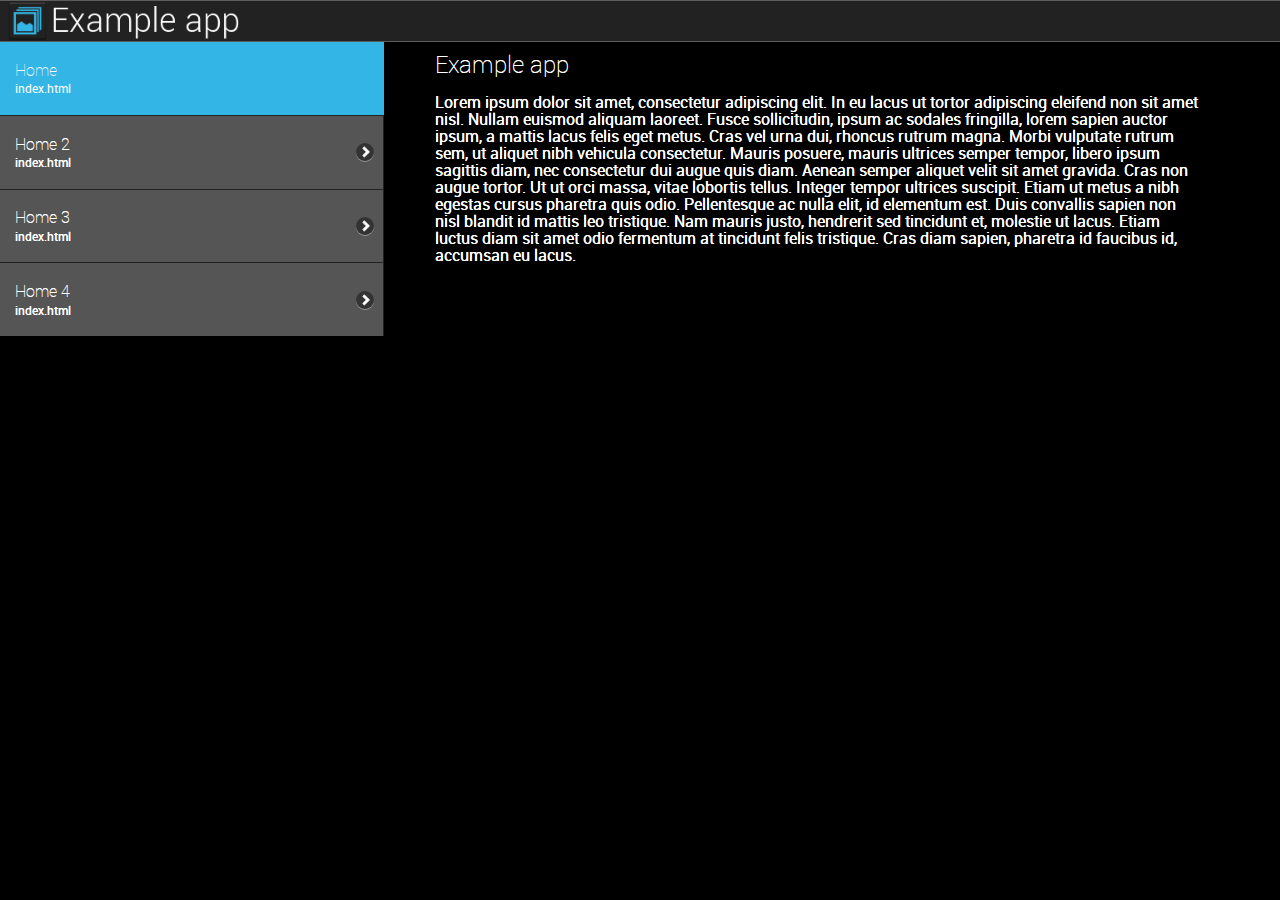
<file: example-jqm-smartphone-tablet-ui/index.html>
<!DOCTYPE html>
<html>
	<head>
		<meta charset="utf-8">
		<meta name="viewport" content="width=device-width, initial-scale=1">	
		<title>Example</title>
		<link rel="stylesheet" href="themes/AndroidHoloDarkLight.css" />
		<link rel="stylesheet" href="themes/jquery.mobile.structure-1.2.0.css" />
		<link rel="stylesheet" href="themes/jqm-docs.css" />
		<style type="text/css">
		@font-face {
			font-family: 'RobotoThin';
			src: url('fonts/Roboto-Thin-webfont.ttf') format('truetype');
			font-weight: normal;
			font-style: normal;
		}		
		@font-face {
			font-family: 'RobotoRegular';
			src: url('fonts/Roboto-Regular-webfont.ttf') format('truetype');
			font-weight: normal;
			font-style: normal;
		}
		/* Android jQM Font Style Overrides */
		body * {
			font-family: "RobotoRegular" !important;
			font-weight: normal !important;
		}		
		h1, h2, h3, h4, h5, h6 * {
			font-family: "RobotoThin" !important;
			font-weight: normal !important;
		}
		/* padding & margin & box-shadow: top right bottom left
		Android ICS colors:
			Roboto	: 177BBD / 23,123,189 (dark cyan)
			Charcoal: 222222 / 34,34,34 (dark grey)
			Honest	: 33B5E5 / 51,181,229(cyan) --> 51,182,234?
			Imdur	: 555555 / 85,85,85 (grey)
		*/
		img.title {
			border-bottom:1px solid #33B5E5;
		}
		.header {
			position:fixed;
			z-index:10;
			top:0;
			width:100%;
		}
		.content {
			padding:45px 15px;
		}
		.footer {
			position:fixed;
			z-index:10;
			bottom:0;
			width:100%;
		}		
		.subTitle {
			color: #33B4E5;
			text-align:center;
		}		
		.small {
			text-align:center;
			font-size:medium;
		}		
		.warning {
			color: red;
		}
		</style>
		<script type="text/javascript" src="cordova-2.2.0.js"></script>
		<script src="js/jquery-1.8.2.min.js"></script>
		<script type="text/javascript">
		/* Custom scripts */
		function pressBackButton() {
			if($.mobile.activePage.is('#indexPage')){
				navigator.app.exitApp();
			} else if($.mobile.activePage.is('#subPage')){
				window.history.back();
			} else {
				$.mobile.changePage( "index.html", { transition: "none" } );
			}
		}
		
		function onDeviceReady() {
			document.addEventListener("backbutton", function(e) {
				e.preventDefault();
				pressBackButton();
			}, false);
		}
		</script>
		<script src="js/jquery.mobile-1.2.0.min.js"></script>
	</head>
	<body>
		
		<div id="indexPage" data-role="page" class="type-interior" data-theme="a">
			
			<div data-role="header" data-tap-toggle="false" class="header" data-theme="a">
				<img border="0" src="images/ic_launcher.png" alt="Logo" height="40" style="float:left;display:inline;"/>
			</div><!-- /header -->
			
			<div data-role="content" data-theme="a" class="content">
			
			<div class="content-secondary">
				
				<div data-role="collapsible" data-collapsed="true" data-theme="a" data-content-theme="a">
				
					<h3>Click to see the menu.</h3>
				
					<ul data-role="listview" data-theme="a" data-dividertheme="c">
					<li><a href="./index.html" data-transition="none" class="ui-btn-active ui-state-persist">
						<h3>Home</h3>
						<p>index.html</p>
					</a></li>
					<li><a href="./index.html" data-transition="none">
						<h3>Home 2</h3>
						<p>index.html</p>
					</a></li>
					<li><a href="./index.html" data-transition="none">
						<h3>Home 3</h3>
						<p>index.html</p>
					</a></li>
					<li><a href="./index.html" data-transition="none">
						<h3>Home 4</h3>
						<p>index.html</p>
					</a></li>
					</ul>
				
				</div><!-- /menu -->

			</div><!-- /contentsecundary -->
			
			<div class="content-primary">

				<h2>Example app</h2>
				
				<p>
				Lorem ipsum dolor sit amet, consectetur adipiscing elit. In eu lacus ut tortor adipiscing eleifend non sit amet nisl. Nullam euismod aliquam laoreet. Fusce sollicitudin, ipsum ac sodales fringilla, lorem sapien auctor ipsum, a mattis lacus felis eget metus. Cras vel urna dui, rhoncus rutrum magna. Morbi vulputate rutrum sem, ut aliquet nibh vehicula consectetur. Mauris posuere, mauris ultrices semper tempor, libero ipsum sagittis diam, nec consectetur dui augue quis diam. Aenean semper aliquet velit sit amet gravida. Cras non augue tortor. Ut ut orci massa, vitae lobortis tellus. Integer tempor ultrices suscipit. Etiam ut metus a nibh egestas cursus pharetra quis odio. Pellentesque ac nulla elit, id elementum est. Duis convallis sapien non nisl blandit id mattis leo tristique. Nam mauris justo, hendrerit sed tincidunt et, molestie ut lacus. Etiam luctus diam sit amet odio fermentum at tincidunt felis tristique. Cras diam sapien, pharetra id faucibus id, accumsan eu lacus.
				</p>
				
				</div>
			
			</div><!-- /contentprimary -->
			
			</div><!-- /content -->
		
			<div data-role="footer" data-tap-toggle="false" class="footer" data-theme="a">
				
			</div><!-- /footer -->
		
		</div>
	</body>
</html>
</file>
<file: example-jqm-smartphone-tablet-ui/themes/jqm-docs.css>
/* jqm docs css

Beware: lots of last-minute CSS going on in here 
cobblers, shoes, 
*/

body { background: #f9f9f9; padding:13px; }
body.ui-mobile-viewport { padding: 0; }
body, input, textarea, select, button { font-family: Helvetica, Arial, san-serif; }
.ui-mobile .type-home .ui-content { margin: 0; background: #e5e5e5 url(../images/jqm-sitebg.png) top center repeat-x; }
.ui-mobile #jqm-homeheader { padding: 40px 10px 0; text-align: center;  margin: 0 auto; }
.ui-mobile #jqm-homeheader h1 { margin: 0 0 ; }
.ui-mobile #jqm-homeheader p { margin: .3em 0 0; line-height: 1.3; font-size: .9em; font-weight: bold; color: #666; }

.type-home .ui-content .jqm-version {
	display: block;
	position: absolute;
	width: 96px;
	border: solid #fff;
	border-width: 2px 1px;
	padding: .25em 2.25em;
	margin: 0 15px 0 0;
	right: 0;
	top: -2px;
	background: #f7cf57;
	color: #000;
	font-size: .8em;
	font-weight: bold;
	text-align: center;
	text-shadow: 0 1px 1px #fff;
	z-index: 9;
	-webkit-transform: rotate(45deg) translate(4.8em,-1em);
	-moz-transform: rotate(45deg) translate(4.8em,-1em);
	-ms-transform: rotate(45deg) translate(4.8em,-1em);
	-o-transform: rotate(45deg) translate(4.8em,-1em);
	transform: rotate(45deg);
	-webkit-box-shadow: 0 0 6px rgba(0,0,0,.40);
	-moz-box-shadow: 0 0 6px rgba(0,0,0,.40);
	-o-box-shadow: 0 0 6px rgba(0,0,0,.40);
	box-shadow: 0 0 6px rgba(0,0,0,.40);
}
.type-home .ui-content .jqm-version b {
	color: #a21412;
	font-weight: bold;
}

.footer-docs {
	padding: 5px 0;
	clear:both;
	color:#666;
}
.footer-docs p {
	font-weight: normal;
	font-size: .9em;
}
.ui-mobile-viewport .footer-docs p {
	margin: .5em 15px;	
}
.ui-mobile-viewport .footer-docs p.jqm-version {
	font-weight: bold;
}
@media all and (min-width:650px) {
	.ui-mobile-viewport .footer-docs {
		overflow: hidden;		
	}
	.ui-mobile-viewport .footer-docs p {
		margin: 1em 15px;
		float: left;		
	}
	.ui-mobile-viewport .footer-docs p.jqm-version {
		float: right;
		font-weight: normal;
	}
}

h2 { margin:1.2em 0 .4em 0; }
p code { font-size:1.2em; font-weight:bold; } 
h4 code {font-size:1.2em; font-weight:bold; }

dt { font-weight: bold; margin: 2em 0 .5em; }
dt code, dd code { font-size:1.3em; line-height:150%; }
pre { white-space: pre; white-space: pre-wrap; word-wrap: break-word; }
strong { font-weight: bold; }

#jqm-homeheader img { width: 275px; height: 78px; margin-top:-20px; }
img { max-width: 100%; }

/* fluid images moved from jquery.mobile.core.css*/
.ui-mobile img {
	max-width: 100%;
}

.ui-header .jqm-home { top: 0; }
nav { margin: 0; }

p.intro {
	font-size: .96em;
	line-height: 1.3;
	border-top: 1px solid #75ae18;
	border-bottom: 0;
	background: none;
	margin: 1.5em 0;
	padding: 1.5em 15px 0;
}
p.intro strong {
	color:  #558e08;
}

.type-interior .content-secondary {
	border-right: 0;
	border-left: 0;
	margin: 10px -15px 0;
	/*background: #fff;
	border-top: 1px solid #ccc;*/
	background: #000000; /* Teusink.org */
	border: 0px solid #33B5E5; /* Teusink.org */
}
.type-home .ui-content {
	margin-top: 5px;
	overflow: hidden;
	position: relative;
}
.type-interior .ui-content {
	padding-bottom: 0;
}
.content-secondary .ui-collapsible {
	padding: 10px 15px;
}
.content-secondary .ui-collapsible-inset {
	margin: 0;
}
.content-secondary .ui-collapsible-content {
	padding: 0;
	background: none;
}
.content-secondary .ui-listview {
	margin: 0;
}
/* new API additions */

dt {  
	margin: 35px 0 15px 0; 
	background-color:#ddd; 
	font-weight:normal;
}
dt code { 
	display:inline-block; 
	font-weight:bold;
	color:#56A00E; 
	padding:3px 7px; 
	margin-right:10px; 
	background-color:#fff; 
}
dd { 
	margin-bottom:10px; 
}
dd .default { font-weight:bold; }
dd pre { 
	margin:0 0 0 0; 
}
dd code { font-weight: normal; }
dd pre code { 
	margin:0; 
	border:none; 
	font-weight:normal; 
	font-size:100%; 
	background-color:transparent; 
}
dd h4 { margin:15px 0 0 0; }
		
.localnav {
	margin:0 0 20px 0;
}
.ui-mobile-viewport .localnav li {
	float:left;
}
.localnav .ui-btn-inner { 
	padding: .6em 10px; 
	font-size:80%;
}

/* custom dialog for the photos sharing */
.ui-dialog.dialog-actionsheet .ui-dialog-contain {
	margin-top: 0;
}

/* popup examples */
.type-interior .ui-popup-container .ui-content { padding: 15px !important; }

/* F bar theme - just for the docs overview headers */
.ui-bar-f {
	border: 1px solid #56A00E;
	background: 			#74b042;
	color: 					#fff;
	font-weight: bold;
	text-shadow: 0 1px 1px #335413;	
	background-image: -webkit-gradient(linear, left top, left bottom, from(#74b042), to(#56A00E)); /* Saf4+, Chrome */
	background-image: -webkit-linear-gradient(#74b042, #56A00E); /* Chrome 10+, Saf5.1+ */
	background-image:    -moz-linear-gradient(#74b042, #56A00E); /* FF3.6 */
	background-image:     -ms-linear-gradient(#74b042, #56A00E); /* IE10 */
	background-image:      -o-linear-gradient(#74b042, #56A00E); /* Opera 11.10+ */
	background-image:         linear-gradient(#74b042, #56A00E);		
}
.ui-bar-f, 
.ui-bar-f input, 
.ui-bar-f select, 
.ui-bar-f textarea, 
.ui-bar-f button {
	font-family: Helvetica, Arial, sans-serif /*{global-font-family}*/;
}

.ui-bar-f,
.ui-bar-f .ui-link-inherit {
	color: 					#fff;
}
.ui-bar-f .ui-link {
	color: 					#fff;
	font-weight: bold;
}
.ui-btn-up-f {
	border: 1px solid 		#3B6F07;
	background: 			#56A00E;
	font-weight: bold;
	color: 					#fff;
	text-shadow: 0 1px 1px #234403;
	background-image: -webkit-gradient(linear, left top, left bottom, from(#74b042), to(#56A00E)); /* Saf4+, Chrome */
	background-image: -webkit-linear-gradient(#74b042, #56A00E); /* Chrome 10+, Saf5.1+ */
	background-image:    -moz-linear-gradient(#74b042, #56A00E); /* FF3.6 */
	background-image:     -ms-linear-gradient(#74b042, #56A00E); /* IE10 */
	background-image:      -o-linear-gradient(#74b042, #56A00E); /* Opera 11.10+ */
	background-image:         linear-gradient(#74b042, #56A00E);
}
.ui-btn-up-f a.ui-link-inherit {
	color: 					#fff;
}
.ui-btn-hover-f {
	border: 1px solid 		#3B6F07;
	background: 			#6EBC1F;
	font-weight: bold;
	color: 					#fff;
	text-shadow: 0 1px 1px #234403;
	background-image: -webkit-gradient(linear, left top, left bottom, from(#8FC963), to(#6EBC1F)); /* Saf4+, Chrome */
	background-image: -webkit-linear-gradient(#8FC963, #6EBC1F); /* Chrome 10+, Saf5.1+ */
	background-image:    -moz-linear-gradient(#8FC963, #6EBC1F); /* FF3.6 */
	background-image:     -ms-linear-gradient(#8FC963, #6EBC1F); /* IE10 */
	background-image:      -o-linear-gradient(#8FC963, #6EBC1F); /* Opera 11.10+ */
	background-image:         linear-gradient(#8FC963, #6EBC1F);
}
.ui-btn-hover-f a.ui-link-inherit {
	color: 					#fff;
}
.ui-btn-down-f {
	border: 1px solid 		#3B6F07;
	background: 			#3d3d3d;
	font-weight: bold;
	color: 					#fff;
	text-shadow: 0 1px 1px #234403;
	background-image: -webkit-gradient(linear, left top, left bottom, from(#56A00E), to(#64A234)); /* Saf4+, Chrome */
	background-image: -webkit-linear-gradient(#56A00E, #64A234); /* Chrome 10+, Saf5.1+ */
	background-image:    -moz-linear-gradient(#56A00E, #64A234); /* FF3.6 */
	background-image:     -ms-linear-gradient(#56A00E, #64A234); /* IE10 */
	background-image:      -o-linear-gradient(#56A00E, #64A234); /* Opera 11.10+ */
	background-image:         linear-gradient(#56A00E, #64A234);
}
.ui-btn-down-f a.ui-link-inherit {
	color: 					#fff;
}
.ui-btn-up-f,
.ui-btn-hover-f,
.ui-btn-down-f {
	font-family: Helvetica, Arial, sans-serif;
	text-decoration: none;
}


/* docs site layout */

@media all and (min-width: 650px){
	
	.type-home .ui-content {
		margin-top: 5px;
	}
	.ui-mobile #jqm-homeheader {
		max-width: 340px;
	}
	p.intro {
		margin: 2em 0;
	}
	.type-home .ui-content,
	.type-interior > .ui-content {
		padding: 0;
	}
	.type-interior > .ui-content {
		overflow: hidden;
	}
	.content-secondary {
		text-align: left;
		float: left;
		width: 45%;
	}
	.content-secondary,
	.type-interior .content-secondary {
		margin: 30px 0 20px 2%;
		padding: 20px 4% 0 0;
		background: none;
		border-top: none;
		position: relative;
	}
	.type-interior .content-secondary::after {
		content: "";
		display: inline-block;
		position: absolute;
		top: 0;
		right: 0;
		height: 1px;
		width: 1px;
		margin-bottom: -9999px;
		padding-bottom: 9999px;
		/*background: #bbb;*/
		background: #222222; /* Teusink.org */
	}
	.type-index .content-secondary {
		padding: 0;
	}
	.content-secondary .ui-collapsible {
		margin: 0;
		padding: 0;
	}
	.content-secondary .ui-collapsible-content {
		border-left: none;
		border-right: none;
	}
	.type-index .content-secondary .ui-listview {
		margin: 0;
	}
	.ui-mobile #jqm-homeheader {
		padding: 0;
	}
	.content-primary {
		width: 45%;
		float: right;
		margin-top: 30px;
		margin-right: 1%;
		padding-right: 1%;
	}
	.content-primary ul:first-child {
		margin-top: 0;
	}
	/* collapsible non-inset example */
	.content-primary .ui-collapsible-content ul:first-child {
		margin-top: -10px;
	}
	.content-secondary h2 {
		position: absolute;
		left: -9999px;
	}
	.type-interior .content-primary {
		padding: 1.5em 6% 3em 0;
		margin: 0;
	}
	/* fix up the collapsibles - expanded on desktop */
	.content-secondary .ui-collapsible-inset {
		margin-bottom: -1px;
	}
	.content-secondary .ui-collapsible-heading {
		display: none;
	}
	.content-secondary .ui-collapsible-contain {
		margin:0;
	}
	.content-secondary .ui-collapsible-content {
		display: block;
		margin: 0;
		padding: 0;
	}
	.content-secondary .ui-collapsible-content,
	.content-secondary .ui-collapsible-content > .ui-listview .ui-li-last {
		border-bottom-left-radius: 0;
		border-bottom-right-radius: 0;
	}
	.type-interior  .content-secondary .ui-li-divider {
		padding-top: 1em;
		padding-bottom: 1em;
	}
	.type-interior .content-secondary {
		margin: 0;
		/*padding: 0;*/
		padding-top: 42px; /* Teusink.org */
		padding-right: 0; /* Teusink.org */
		padding-bottom: 0; /* Teusink.org */
		padding-left: 0; /* Teusink.org */
	}
	
}
@media all and (min-width: 750px){
	.type-home .ui-content {
		background-position: 39%;
	}
	.content-secondary {
		width: 34%;
	}
	.content-primary {
		width: 56%;
		padding-right: 1%;
	}
}

@media all and (min-width: 1200px){
	.type-home .ui-content{
		background-position: 38.5%;
	}
	.content-secondary {
		width: 30%;
		padding-right:6%;
		margin: 30px 0 20px 5%;
	}
	.type-interior .content-secondary {
		margin: 0;
		padding: 0;
		padding-top: 42px; /* Teusink.org */
	}
	.content-primary {
		width: 50%;
		margin-right: 5%;
		padding-right: 3%;
	}
	.type-interior .content-primary {
		width: 60%;
	}
}

/* reset for popup examples */
.type-interior .ui-popup.ui-content,
.type-interior .ui-popup .ui-content {
	background-position: 0 0;
	background-repeat: no-repeat;
	overflow: visible;
}

/* tables documenting enum-type settings */
.enum-value {
	vertical-align: top;
	white-space: nowrap;
}

/* Navbar examples */
.content-primary > .ui-header,
.content-primary > .ui-footer {
	overflow: hidden;
}

/* list styles */
ul { margin:0; padding-left:0; }
ul li { list-style:none; padding:.7em 0; margin:0; border-bottom:1px solid #e3e3e3; }
ul ul li { border: none;}

dl dd ul { padding-left: 40px; }
dl dd ul li { list-style: disc; }
dl dd ul li li { list-style: circle; }
dl dd ul li li li { list-style: square; }
dl dd ul li { border: none; }

.ui-mobile-viewport .localnav li {
	border: none;	
}
</file>
<file: example-jqm-smartphone-tablet-ui/themes/AndroidHoloDarkLight.css>
/*
* jQuery Mobile Framework Git Build: SHA1: c2d61e2e592c67519d9a9ed0ba796fa44787e136 <> Date: Tue Sep 25 10:38:12 2012 -0700
* http://jquerymobile.com
*
* Copyright 2012 jQuery Foundation and other contributors
* Released under the MIT license.
* http://jquery.org/license
*
*/


/* Swatches */

/* A
-----------------------------------------------------------------------------------------------------------*/

.ui-bar-a {
	border: 1px solid #5c5c5c /*{a-bar-border}*/;
	background: #222222 /*{a-bar-background-color}*/;
	color: #ffffff /*{a-bar-color}*/;
	font-weight: bold;
	text-shadow: 0 /*{a-bar-shadow-x}*/ 0 /*{a-bar-shadow-y}*/ 0 /*{a-bar-shadow-radius}*/ #ffffff /*{a-bar-shadow-color}*/;
	background-image: -webkit-gradient(linear, left top, left bottom, from( #222222 /*{a-bar-background-start}*/), to( #222222 /*{a-bar-background-end}*/)); /* Saf4+, Chrome */
	background-image: -webkit-linear-gradient( #222222 /*{a-bar-background-start}*/, #222222 /*{a-bar-background-end}*/); /* Chrome 10+, Saf5.1+ */
	background-image:    -moz-linear-gradient( #222222 /*{a-bar-background-start}*/, #222222 /*{a-bar-background-end}*/); /* FF3.6 */
	background-image:     -ms-linear-gradient( #222222 /*{a-bar-background-start}*/, #222222 /*{a-bar-background-end}*/); /* IE10 */
	background-image:      -o-linear-gradient( #222222 /*{a-bar-background-start}*/, #222222 /*{a-bar-background-end}*/); /* Opera 11.10+ */
	background-image:         linear-gradient( #222222 /*{a-bar-background-start}*/, #222222 /*{a-bar-background-end}*/);
}
.ui-bar-a .ui-link-inherit {
	color: #ffffff /*{a-bar-color}*/;
}

.ui-bar-a a.ui-link {
	color: #7cc4e7 /*{a-bar-link-color}*/;
	font-weight: bold;
}

.ui-bar-a a.ui-link:visited {
    color: #2489CE /*{a-bar-link-visited}*/;
}

.ui-bar-a a.ui-link:hover {
	color: #2489CE /*{a-bar-link-hover}*/;
}

.ui-bar-a a.ui-link:active {
	color: #2489CE /*{a-bar-link-active}*/;
}

.ui-bar-a,
.ui-bar-a input,
.ui-bar-a select,
.ui-bar-a textarea,
.ui-bar-a button {
	 font-family: RobotoThin, Helvetica, Arial, sans-serif /*{global-font-family}*/;
}
.ui-body-a,
.ui-overlay-a {
	border: 1px solid #555555 /*{a-body-border}*/;
	color: #ffffff /*{a-body-color}*/;
	text-shadow: 0 /*{a-body-shadow-x}*/ 0 /*{a-body-shadow-y}*/ 0 /*{a-body-shadow-radius}*/ #ffffff /*{a-body-shadow-color}*/;
	background: #000000 /*{a-body-background-color}*/;
	background-image: -webkit-gradient(linear, left top, left bottom, from( #000000 /*{a-body-background-start}*/), to( #000000 /*{a-body-background-end}*/)); /* Saf4+, Chrome */
	background-image: -webkit-linear-gradient( #000000 /*{a-body-background-start}*/, #000000 /*{a-body-background-end}*/); /* Chrome 10+, Saf5.1+ */
	background-image:    -moz-linear-gradient( #000000 /*{a-body-background-start}*/, #000000 /*{a-body-background-end}*/); /* FF3.6 */
	background-image:     -ms-linear-gradient( #000000 /*{a-body-background-start}*/, #000000 /*{a-body-background-end}*/); /* IE10 */
	background-image:      -o-linear-gradient( #000000 /*{a-body-background-start}*/, #000000 /*{a-body-background-end}*/); /* Opera 11.10+ */
	background-image:         linear-gradient( #000000 /*{a-body-background-start}*/, #000000 /*{a-body-background-end}*/);
}
.ui-overlay-a {
	background-image: none;
	border-width: 0;
}
.ui-body-a,
.ui-body-a input,
.ui-body-a select,
.ui-body-a textarea,
.ui-body-a button {
	 font-family: RobotoThin, Helvetica, Arial, sans-serif /*{global-font-family}*/;
}
.ui-body-a .ui-link-inherit {
	color: #ffffff /*{a-body-color}*/;
}

.ui-body-a .ui-link {
	color: #33B5E5 /*{a-body-link-color}*/;
	font-weight: bold;
}

.ui-body-a .ui-link:visited {
    color: #2489CE /*{a-body-link-visited}*/;
}

.ui-body-a .ui-link:hover {
	color: #2489CE /*{a-body-link-hover}*/;
}

.ui-body-a .ui-link:active {
	color: #2489CE /*{a-body-link-active}*/;
}

.ui-btn-up-a {
	border: 1px solid #222222 /*{a-bup-border}*/;
	background: #555555 /*{a-bup-background-color}*/;
	font-weight: bold;
	color: #ffffff /*{a-bup-color}*/;
	text-shadow: 0 /*{a-bup-shadow-x}*/ 0 /*{a-bup-shadow-y}*/ 0 /*{a-bup-shadow-radius}*/ #ffffff /*{a-bup-shadow-color}*/;
	background-image: -webkit-gradient(linear, left top, left bottom, from( #555555 /*{a-bup-background-start}*/), to( #555555 /*{a-bup-background-end}*/)); /* Saf4+, Chrome */
	background-image: -webkit-linear-gradient( #555555 /*{a-bup-background-start}*/, #555555 /*{a-bup-background-end}*/); /* Chrome 10+, Saf5.1+ */
	background-image:    -moz-linear-gradient( #555555 /*{a-bup-background-start}*/, #555555 /*{a-bup-background-end}*/); /* FF3.6 */
	background-image:     -ms-linear-gradient( #555555 /*{a-bup-background-start}*/, #555555 /*{a-bup-background-end}*/); /* IE10 */
	background-image:      -o-linear-gradient( #555555 /*{a-bup-background-start}*/, #555555 /*{a-bup-background-end}*/); /* Opera 11.10+ */
	background-image:         linear-gradient( #555555 /*{a-bup-background-start}*/, #555555 /*{a-bup-background-end}*/);
}
.ui-btn-up-a:visited,
.ui-btn-up-a a.ui-link-inherit {
	color: #ffffff /*{a-bup-color}*/;
}
.ui-btn-hover-a {
	border: 1px solid #222222 /*{a-bhover-border}*/;
	background: #555555 /*{a-bhover-background-color}*/;
	font-weight: bold;
	color: #ffffff /*{a-bhover-color}*/;
	text-shadow: 0 /*{a-bhover-shadow-x}*/ 0 /*{a-bhover-shadow-y}*/ 0 /*{a-bhover-shadow-radius}*/ #ffffff /*{a-bhover-shadow-color}*/;
	background-image: -webkit-gradient(linear, left top, left bottom, from( #555555 /*{a-bhover-background-start}*/), to( #555555 /*{a-bhover-background-end}*/)); /* Saf4+, Chrome */
	background-image: -webkit-linear-gradient( #555555 /*{a-bhover-background-start}*/, #555555 /*{a-bhover-background-end}*/); /* Chrome 10+, Saf5.1+ */
	background-image:    -moz-linear-gradient( #555555 /*{a-bhover-background-start}*/, #555555 /*{a-bhover-background-end}*/); /* FF3.6 */
	background-image:     -ms-linear-gradient( #555555 /*{a-bhover-background-start}*/, #555555 /*{a-bhover-background-end}*/); /* IE10 */
	background-image:      -o-linear-gradient( #555555 /*{a-bhover-background-start}*/, #555555 /*{a-bhover-background-end}*/); /* Opera 11.10+ */
	background-image:         linear-gradient( #555555 /*{a-bhover-background-start}*/, #555555 /*{a-bhover-background-end}*/);
}
.ui-btn-hover-a:visited,
.ui-btn-hover-a:hover,
.ui-btn-hover-a a.ui-link-inherit {
	color: #ffffff /*{a-bhover-color}*/;
}
.ui-btn-down-a {
	border: 1px solid #222222 /*{a-bdown-border}*/;
	background: #33B5E5 /*{a-bdown-background-color}*/;
	font-weight: bold;
	color: #ffffff /*{a-bdown-color}*/;
	text-shadow: 0 /*{a-bdown-shadow-x}*/ 0 /*{a-bdown-shadow-y}*/ 0 /*{a-bdown-shadow-radius}*/ #ffffff /*{a-bdown-shadow-color}*/;
	background-image: -webkit-gradient(linear, left top, left bottom, from( #33b5e5 /*{a-bdown-background-start}*/), to( #33b5e5 /*{a-bdown-background-end}*/)); /* Saf4+, Chrome */
	background-image: -webkit-linear-gradient( #33b5e5 /*{a-bdown-background-start}*/, #33b5e5 /*{a-bdown-background-end}*/); /* Chrome 10+, Saf5.1+ */
	background-image:    -moz-linear-gradient( #33b5e5 /*{a-bdown-background-start}*/, #33b5e5 /*{a-bdown-background-end}*/); /* FF3.6 */
	background-image:     -ms-linear-gradient( #33b5e5 /*{a-bdown-background-start}*/, #33b5e5 /*{a-bdown-background-end}*/); /* IE10 */
	background-image:      -o-linear-gradient( #33b5e5 /*{a-bdown-background-start}*/, #33b5e5 /*{a-bdown-background-end}*/); /* Opera 11.10+ */
	background-image:         linear-gradient( #33b5e5 /*{a-bdown-background-start}*/, #33b5e5 /*{a-bdown-background-end}*/);
}
.ui-btn-down-a:visited,
.ui-btn-down-a:hover,
.ui-btn-down-a a.ui-link-inherit {
	color: #ffffff /*{a-bdown-color}*/;
}
.ui-btn-up-a,
.ui-btn-hover-a,
.ui-btn-down-a {
	 font-family: RobotoThin, Helvetica, Arial, sans-serif /*{global-font-family}*/;
	text-decoration: none;
}


/* B
-----------------------------------------------------------------------------------------------------------*/

.ui-bar-b {
	border: 1px solid #cfcfcf /*{b-bar-border}*/;
	background: #dddddd /*{b-bar-background-color}*/;
	color: #3E3E3E /*{b-bar-color}*/;
	font-weight: bold;
	text-shadow: 0 /*{b-bar-shadow-x}*/ 0 /*{b-bar-shadow-y}*/ 0 /*{b-bar-shadow-radius}*/ #ffffff /*{b-bar-shadow-color}*/;
	background-image: -webkit-gradient(linear, left top, left bottom, from( #dddddd /*{b-bar-background-start}*/), to( #dddddd /*{b-bar-background-end}*/)); /* Saf4+, Chrome */
	background-image: -webkit-linear-gradient( #dddddd /*{b-bar-background-start}*/, #dddddd /*{b-bar-background-end}*/); /* Chrome 10+, Saf5.1+ */
	background-image:    -moz-linear-gradient( #dddddd /*{b-bar-background-start}*/, #dddddd /*{b-bar-background-end}*/); /* FF3.6 */
	background-image:     -ms-linear-gradient( #dddddd /*{b-bar-background-start}*/, #dddddd /*{b-bar-background-end}*/); /* IE10 */
	background-image:      -o-linear-gradient( #dddddd /*{b-bar-background-start}*/, #dddddd /*{b-bar-background-end}*/); /* Opera 11.10+ */
	background-image:         linear-gradient( #dddddd /*{b-bar-background-start}*/, #dddddd /*{b-bar-background-end}*/);
}
.ui-bar-b .ui-link-inherit {
	color: #3E3E3E /*{b-bar-color}*/;
}

.ui-bar-b a.ui-link {
	color: #7cc4e7 /*{b-bar-link-color}*/;
	font-weight: bold;
}

.ui-bar-b a.ui-link:visited {
    color: #2489CE /*{b-bar-link-visited}*/;
}

.ui-bar-b a.ui-link:hover {
	color: #2489CE /*{b-bar-link-hover}*/;
}

.ui-bar-b a.ui-link:active {
	color: #2489CE /*{b-bar-link-active}*/;
}

.ui-bar-b,
.ui-bar-b input,
.ui-bar-b select,
.ui-bar-b textarea,
.ui-bar-b button {
	 font-family: RobotoThin, Helvetica, Arial, sans-serif /*{global-font-family}*/;
}
.ui-body-b,
.ui-overlay-b {
	border: 1px solid #555555 /*{b-body-border}*/;
	color: #3E3E3E /*{b-body-color}*/;
	text-shadow: 0 /*{b-body-shadow-x}*/ 0 /*{b-body-shadow-y}*/ 0 /*{b-body-shadow-radius}*/ #ffffff /*{b-body-shadow-color}*/;
	background: #f3f3f3 /*{b-body-background-color}*/;
	background-image: -webkit-gradient(linear, left top, left bottom, from( #f3f3f3 /*{b-body-background-start}*/), to( #f3f3f3 /*{b-body-background-end}*/)); /* Saf4+, Chrome */
	background-image: -webkit-linear-gradient( #f3f3f3 /*{b-body-background-start}*/, #f3f3f3 /*{b-body-background-end}*/); /* Chrome 10+, Saf5.1+ */
	background-image:    -moz-linear-gradient( #f3f3f3 /*{b-body-background-start}*/, #f3f3f3 /*{b-body-background-end}*/); /* FF3.6 */
	background-image:     -ms-linear-gradient( #f3f3f3 /*{b-body-background-start}*/, #f3f3f3 /*{b-body-background-end}*/); /* IE10 */
	background-image:      -o-linear-gradient( #f3f3f3 /*{b-body-background-start}*/, #f3f3f3 /*{b-body-background-end}*/); /* Opera 11.10+ */
	background-image:         linear-gradient( #f3f3f3 /*{b-body-background-start}*/, #f3f3f3 /*{b-body-background-end}*/);
}
.ui-overlay-b {
	background-image: none;
	border-width: 0;
}
.ui-body-b,
.ui-body-b input,
.ui-body-b select,
.ui-body-b textarea,
.ui-body-b button {
	 font-family: RobotoThin, Helvetica, Arial, sans-serif /*{global-font-family}*/;
}
.ui-body-b .ui-link-inherit {
	color: #3E3E3E /*{b-body-color}*/;
}

.ui-body-b .ui-link {
	color: #33B5E5 /*{b-body-link-color}*/;
	font-weight: bold;
}

.ui-body-b .ui-link:visited {
    color: #2489CE /*{b-body-link-visited}*/;
}

.ui-body-b .ui-link:hover {
	color: #2489CE /*{b-body-link-hover}*/;
}

.ui-body-b .ui-link:active {
	color: #2489CE /*{b-body-link-active}*/;
}

.ui-btn-up-b {
	border: 1px solid #cfcfcf /*{b-bup-border}*/;
	background: #dddddd /*{b-bup-background-color}*/;
	font-weight: bold;
	color: #3E3E3E /*{b-bup-color}*/;
	text-shadow: 0 /*{b-bup-shadow-x}*/ 0 /*{b-bup-shadow-y}*/ 0 /*{b-bup-shadow-radius}*/ #ffffff /*{b-bup-shadow-color}*/;
	background-image: -webkit-gradient(linear, left top, left bottom, from( #dddddd /*{b-bup-background-start}*/), to( #dddddd /*{b-bup-background-end}*/)); /* Saf4+, Chrome */
	background-image: -webkit-linear-gradient( #dddddd /*{b-bup-background-start}*/, #dddddd /*{b-bup-background-end}*/); /* Chrome 10+, Saf5.1+ */
	background-image:    -moz-linear-gradient( #dddddd /*{b-bup-background-start}*/, #dddddd /*{b-bup-background-end}*/); /* FF3.6 */
	background-image:     -ms-linear-gradient( #dddddd /*{b-bup-background-start}*/, #dddddd /*{b-bup-background-end}*/); /* IE10 */
	background-image:      -o-linear-gradient( #dddddd /*{b-bup-background-start}*/, #dddddd /*{b-bup-background-end}*/); /* Opera 11.10+ */
	background-image:         linear-gradient( #dddddd /*{b-bup-background-start}*/, #dddddd /*{b-bup-background-end}*/);
}
.ui-btn-up-b:visited,
.ui-btn-up-b a.ui-link-inherit {
	color: #3E3E3E /*{b-bup-color}*/;
}
.ui-btn-hover-b {
	border: 1px solid #cfcfcf /*{b-bhover-border}*/;
	background: #dddddd /*{b-bhover-background-color}*/;
	font-weight: bold;
	color: #3E3E3E /*{b-bhover-color}*/;
	text-shadow: 0 /*{b-bhover-shadow-x}*/ 0 /*{b-bhover-shadow-y}*/ 0 /*{b-bhover-shadow-radius}*/ #ffffff /*{b-bhover-shadow-color}*/;
	background-image: -webkit-gradient(linear, left top, left bottom, from( #dddddd /*{b-bhover-background-start}*/), to( #dddddd /*{b-bhover-background-end}*/)); /* Saf4+, Chrome */
	background-image: -webkit-linear-gradient( #dddddd /*{b-bhover-background-start}*/, #dddddd /*{b-bhover-background-end}*/); /* Chrome 10+, Saf5.1+ */
	background-image:    -moz-linear-gradient( #dddddd /*{b-bhover-background-start}*/, #dddddd /*{b-bhover-background-end}*/); /* FF3.6 */
	background-image:     -ms-linear-gradient( #dddddd /*{b-bhover-background-start}*/, #dddddd /*{b-bhover-background-end}*/); /* IE10 */
	background-image:      -o-linear-gradient( #dddddd /*{b-bhover-background-start}*/, #dddddd /*{b-bhover-background-end}*/); /* Opera 11.10+ */
	background-image:         linear-gradient( #dddddd /*{b-bhover-background-start}*/, #dddddd /*{b-bhover-background-end}*/);
}
.ui-btn-hover-b:visited,
.ui-btn-hover-b:hover,
.ui-btn-hover-b a.ui-link-inherit {
	color: #3E3E3E /*{b-bhover-color}*/;
}
.ui-btn-down-b {
	border: 1px solid #cfcfcf /*{b-bdown-border}*/;
	background: #33B5E5 /*{b-bdown-background-color}*/;
	font-weight: bold;
	color: #3E3E3E /*{b-bdown-color}*/;
	text-shadow: 0 /*{b-bdown-shadow-x}*/ 0 /*{b-bdown-shadow-y}*/ 0 /*{b-bdown-shadow-radius}*/ #ffffff /*{b-bdown-shadow-color}*/;
	background-image: -webkit-gradient(linear, left top, left bottom, from( #33b5e5 /*{b-bdown-background-start}*/), to( #33b5e5 /*{b-bdown-background-end}*/)); /* Saf4+, Chrome */
	background-image: -webkit-linear-gradient( #33b5e5 /*{b-bdown-background-start}*/, #33b5e5 /*{b-bdown-background-end}*/); /* Chrome 10+, Saf5.1+ */
	background-image:    -moz-linear-gradient( #33b5e5 /*{b-bdown-background-start}*/, #33b5e5 /*{b-bdown-background-end}*/); /* FF3.6 */
	background-image:     -ms-linear-gradient( #33b5e5 /*{b-bdown-background-start}*/, #33b5e5 /*{b-bdown-background-end}*/); /* IE10 */
	background-image:      -o-linear-gradient( #33b5e5 /*{b-bdown-background-start}*/, #33b5e5 /*{b-bdown-background-end}*/); /* Opera 11.10+ */
	background-image:         linear-gradient( #33b5e5 /*{b-bdown-background-start}*/, #33b5e5 /*{b-bdown-background-end}*/);
}
.ui-btn-down-b:visited,
.ui-btn-down-b:hover,
.ui-btn-down-b a.ui-link-inherit {
	color: #3E3E3E /*{b-bdown-color}*/;
}
.ui-btn-up-b,
.ui-btn-hover-b,
.ui-btn-down-b {
	 font-family: RobotoThin, Helvetica, Arial, sans-serif /*{global-font-family}*/;
	text-decoration: none;
}




/* C
-----------------------------------------------------------------------------------------------------------*/

.ui-bar-c {
	border: 1px solid #222222 /*{c-bar-border}*/;
	background: #222222 /*{c-bar-background-color}*/;
	color: #ffffff /*{c-bar-color}*/;
	font-weight: bold;
	text-shadow: 0 /*{c-bar-shadow-x}*/ 0 /*{c-bar-shadow-y}*/ 0 /*{c-bar-shadow-radius}*/ #ffffff /*{c-bar-shadow-color}*/;
	background-image: -webkit-gradient(linear, left top, left bottom, from( #222222 /*{c-bar-background-start}*/), to( #222222 /*{c-bar-background-end}*/)); /* Saf4+, Chrome */
	background-image: -webkit-linear-gradient( #222222 /*{c-bar-background-start}*/, #222222 /*{c-bar-background-end}*/); /* Chrome 10+, Saf5.1+ */
	background-image:    -moz-linear-gradient( #222222 /*{c-bar-background-start}*/, #222222 /*{c-bar-background-end}*/); /* FF3.6 */
	background-image:     -ms-linear-gradient( #222222 /*{c-bar-background-start}*/, #222222 /*{c-bar-background-end}*/); /* IE10 */
	background-image:      -o-linear-gradient( #222222 /*{c-bar-background-start}*/, #222222 /*{c-bar-background-end}*/); /* Opera 11.10+ */
	background-image:         linear-gradient( #222222 /*{c-bar-background-start}*/, #222222 /*{c-bar-background-end}*/);
}
.ui-bar-c .ui-link-inherit {
	color: #ffffff /*{c-bar-color}*/;
}

.ui-bar-c a.ui-link {
	color: #7cc4e7 /*{c-bar-link-color}*/;
	font-weight: bold;
}

.ui-bar-c a.ui-link:visited {
    color: #2489CE /*{c-bar-link-visited}*/;
}

.ui-bar-c a.ui-link:hover {
	color: #2489CE /*{c-bar-link-hover}*/;
}

.ui-bar-c a.ui-link:active {
	color: #2489CE /*{c-bar-link-active}*/;
}

.ui-bar-c,
.ui-bar-c input,
.ui-bar-c select,
.ui-bar-c textarea,
.ui-bar-c button {
	 font-family: RobotoThin, Helvetica, Arial, sans-serif /*{global-font-family}*/;
}
.ui-body-c,
.ui-overlay-c {
	border: 1px solid #555555 /*{c-body-border}*/;
	color: #3E3E3E /*{c-body-color}*/;
	text-shadow: 0 /*{c-body-shadow-x}*/ 0 /*{c-body-shadow-y}*/ 0 /*{c-body-shadow-radius}*/ #ffffff /*{c-body-shadow-color}*/;
	background: #f3f3f3 /*{c-body-background-color}*/;
	background-image: -webkit-gradient(linear, left top, left bottom, from( #f3f3f3 /*{c-body-background-start}*/), to( #f3f3f3 /*{c-body-background-end}*/)); /* Saf4+, Chrome */
	background-image: -webkit-linear-gradient( #f3f3f3 /*{c-body-background-start}*/, #f3f3f3 /*{c-body-background-end}*/); /* Chrome 10+, Saf5.1+ */
	background-image:    -moz-linear-gradient( #f3f3f3 /*{c-body-background-start}*/, #f3f3f3 /*{c-body-background-end}*/); /* FF3.6 */
	background-image:     -ms-linear-gradient( #f3f3f3 /*{c-body-background-start}*/, #f3f3f3 /*{c-body-background-end}*/); /* IE10 */
	background-image:      -o-linear-gradient( #f3f3f3 /*{c-body-background-start}*/, #f3f3f3 /*{c-body-background-end}*/); /* Opera 11.10+ */
	background-image:         linear-gradient( #f3f3f3 /*{c-body-background-start}*/, #f3f3f3 /*{c-body-background-end}*/);
}
.ui-overlay-c {
	background-image: none;
	border-width: 0;
}
.ui-body-c,
.ui-body-c input,
.ui-body-c select,
.ui-body-c textarea,
.ui-body-c button {
	 font-family: RobotoThin, Helvetica, Arial, sans-serif /*{global-font-family}*/;
}
.ui-body-c .ui-link-inherit {
	color: #3E3E3E /*{c-body-color}*/;
}

.ui-body-c .ui-link {
	color: #33B5E5 /*{c-body-link-color}*/;
	font-weight: bold;
}

.ui-body-c .ui-link:visited {
    color: #2489CE /*{c-body-link-visited}*/;
}

.ui-body-c .ui-link:hover {
	color: #2489CE /*{c-body-link-hover}*/;
}

.ui-body-c .ui-link:active {
	color: #2489CE /*{c-body-link-active}*/;
}

.ui-btn-up-c {
	border: 1px solid #cfcfcf /*{c-bup-border}*/;
	background: #dddddd /*{c-bup-background-color}*/;
	font-weight: bold;
	color: #3E3E3E /*{c-bup-color}*/;
	text-shadow: 0 /*{c-bup-shadow-x}*/ 0 /*{c-bup-shadow-y}*/ 0 /*{c-bup-shadow-radius}*/ #ffffff /*{c-bup-shadow-color}*/;
	background-image: -webkit-gradient(linear, left top, left bottom, from( #dddddd /*{c-bup-background-start}*/), to( #dddddd /*{c-bup-background-end}*/)); /* Saf4+, Chrome */
	background-image: -webkit-linear-gradient( #dddddd /*{c-bup-background-start}*/, #dddddd /*{c-bup-background-end}*/); /* Chrome 10+, Saf5.1+ */
	background-image:    -moz-linear-gradient( #dddddd /*{c-bup-background-start}*/, #dddddd /*{c-bup-background-end}*/); /* FF3.6 */
	background-image:     -ms-linear-gradient( #dddddd /*{c-bup-background-start}*/, #dddddd /*{c-bup-background-end}*/); /* IE10 */
	background-image:      -o-linear-gradient( #dddddd /*{c-bup-background-start}*/, #dddddd /*{c-bup-background-end}*/); /* Opera 11.10+ */
	background-image:         linear-gradient( #dddddd /*{c-bup-background-start}*/, #dddddd /*{c-bup-background-end}*/);
}
.ui-btn-up-c:visited,
.ui-btn-up-c a.ui-link-inherit {
	color: #3E3E3E /*{c-bup-color}*/;
}
.ui-btn-hover-c {
	border: 1px solid #cfcfcf /*{c-bhover-border}*/;
	background: #dddddd /*{c-bhover-background-color}*/;
	font-weight: bold;
	color: #3E3E3E /*{c-bhover-color}*/;
	text-shadow: 0 /*{c-bhover-shadow-x}*/ 0 /*{c-bhover-shadow-y}*/ 0 /*{c-bhover-shadow-radius}*/ #ffffff /*{c-bhover-shadow-color}*/;
	background-image: -webkit-gradient(linear, left top, left bottom, from( #dddddd /*{c-bhover-background-start}*/), to( #dddddd /*{c-bhover-background-end}*/)); /* Saf4+, Chrome */
	background-image: -webkit-linear-gradient( #dddddd /*{c-bhover-background-start}*/, #dddddd /*{c-bhover-background-end}*/); /* Chrome 10+, Saf5.1+ */
	background-image:    -moz-linear-gradient( #dddddd /*{c-bhover-background-start}*/, #dddddd /*{c-bhover-background-end}*/); /* FF3.6 */
	background-image:     -ms-linear-gradient( #dddddd /*{c-bhover-background-start}*/, #dddddd /*{c-bhover-background-end}*/); /* IE10 */
	background-image:      -o-linear-gradient( #dddddd /*{c-bhover-background-start}*/, #dddddd /*{c-bhover-background-end}*/); /* Opera 11.10+ */
	background-image:         linear-gradient( #dddddd /*{c-bhover-background-start}*/, #dddddd /*{c-bhover-background-end}*/);
}
.ui-btn-hover-c:visited,
.ui-btn-hover-c:hover,
.ui-btn-hover-c a.ui-link-inherit {
	color: #3E3E3E /*{c-bhover-color}*/;
}
.ui-btn-down-c {
	/* border: 1px solid #cfcfcf /*{c-bdown-border}*/
	border: 0px solid #cfcfcf; /*{c-bdown-border}*/; /* Teusink.org */
	background: #33B5E5 /*{c-bdown-background-color}*/;
	font-weight: bold;
	color: #3E3E3E /*{c-bdown-color}*/;
	text-shadow: 0 /*{c-bdown-shadow-x}*/ 0 /*{c-bdown-shadow-y}*/ 0 /*{c-bdown-shadow-radius}*/ #ffffff /*{c-bdown-shadow-color}*/;
	background-image: -webkit-gradient(linear, left top, left bottom, from( #33b5e5 /*{c-bdown-background-start}*/), to( #33b5e5 /*{c-bdown-background-end}*/)); /* Saf4+, Chrome */
	background-image: -webkit-linear-gradient( #33b5e5 /*{c-bdown-background-start}*/, #33b5e5 /*{c-bdown-background-end}*/); /* Chrome 10+, Saf5.1+ */
	background-image:    -moz-linear-gradient( #33b5e5 /*{c-bdown-background-start}*/, #33b5e5 /*{c-bdown-background-end}*/); /* FF3.6 */
	background-image:     -ms-linear-gradient( #33b5e5 /*{c-bdown-background-start}*/, #33b5e5 /*{c-bdown-background-end}*/); /* IE10 */
	background-image:      -o-linear-gradient( #33b5e5 /*{c-bdown-background-start}*/, #33b5e5 /*{c-bdown-background-end}*/); /* Opera 11.10+ */
	background-image:         linear-gradient( #33b5e5 /*{c-bdown-background-start}*/, #33b5e5 /*{c-bdown-background-end}*/);
}
.ui-btn-down-c:visited,
.ui-btn-down-c:hover,
.ui-btn-down-c a.ui-link-inherit {
	color: #3E3E3E /*{c-bdown-color}*/;
}
.ui-btn-up-c,
.ui-btn-hover-c,
.ui-btn-down-c {
	 font-family: RobotoThin, Helvetica, Arial, sans-serif /*{global-font-family}*/;
	text-decoration: none;
}




/* Structure */

/* links within "buttons" 
-----------------------------------------------------------------------------------------------------------*/

a.ui-link-inherit {
	text-decoration: none !important;
}


/* Active class used as the "on" state across all themes
-----------------------------------------------------------------------------------------------------------*/
.ui-btn-active {
	/*border: 1px solid #33B5E5; /*{global-active-border}*/
	border: 0px solid #33B5E5; /*{global-active-border}*/; /* Teusink.org */
	background: #33B5E5 /*{global-active-background-color}*/;
	font-weight: bold;
	color: #3E3E3E /*{global-active-color}*/;
	cursor: pointer;
	text-shadow: 0 /*{global-active-shadow-x}*/ 0 /*{global-active-shadow-y}*/ 0 /*{global-active-shadow-radius}*/ #33B5E5 /*{global-active-shadow-color}*/;
	text-decoration: none;
	background-image: -webkit-gradient(linear, left top, left bottom, from( #33b5e5 /*{global-active-background-start}*/), to( #33b5e5 /*{global-active-background-end}*/)); /* Saf4+, Chrome */
	background-image: -webkit-linear-gradient( #33b5e5 /*{global-active-background-start}*/, #33b5e5 /*{global-active-background-end}*/); /* Chrome 10+, Saf5.1+ */
	background-image:    -moz-linear-gradient( #33b5e5 /*{global-active-background-start}*/, #33b5e5 /*{global-active-background-end}*/); /* FF3.6 */
	background-image:     -ms-linear-gradient( #33b5e5 /*{global-active-background-start}*/, #33b5e5 /*{global-active-background-end}*/); /* IE10 */
	background-image:      -o-linear-gradient( #33b5e5 /*{global-active-background-start}*/, #33b5e5 /*{global-active-background-end}*/); /* Opera 11.10+ */
	background-image:         linear-gradient( #33b5e5 /*{global-active-background-start}*/, #33b5e5 /*{global-active-background-end}*/);
	 font-family: RobotoThin, Helvetica, Arial, sans-serif /*{global-font-family}*/;
}
.ui-btn-active:visited,
.ui-btn-active:hover,
.ui-btn-active a.ui-link-inherit {
	color: #3E3E3E /*{global-active-color}*/;
}


/* button inner top highlight
-----------------------------------------------------------------------------------------------------------*/

.ui-btn-inner {
	border-top: 1px solid 	#fff;
	border-color: 			rgba(255,255,255,.3);
}


/* corner rounding classes
-----------------------------------------------------------------------------------------------------------*/

.ui-corner-tl {
	-moz-border-radius-topleft: 0 /*{global-radii-blocks}*/;
	-webkit-border-top-left-radius: 0 /*{global-radii-blocks}*/;
	border-top-left-radius: 0 /*{global-radii-blocks}*/;
}
.ui-corner-tr {
	-moz-border-radius-topright: 0 /*{global-radii-blocks}*/;
	-webkit-border-top-right-radius: 0 /*{global-radii-blocks}*/;
	border-top-right-radius: 0 /*{global-radii-blocks}*/;
}
.ui-corner-bl {
	-moz-border-radius-bottomleft: 0 /*{global-radii-blocks}*/;
	-webkit-border-bottom-left-radius: 0 /*{global-radii-blocks}*/;
	border-bottom-left-radius: 0 /*{global-radii-blocks}*/;
}
.ui-corner-br {
	-moz-border-radius-bottomright: 0 /*{global-radii-blocks}*/;
	-webkit-border-bottom-right-radius: 0 /*{global-radii-blocks}*/;
	border-bottom-right-radius: 0 /*{global-radii-blocks}*/;
}
.ui-corner-top {
	-moz-border-radius-topleft: 0 /*{global-radii-blocks}*/;
	-webkit-border-top-left-radius: 0 /*{global-radii-blocks}*/;
	border-top-left-radius: 0 /*{global-radii-blocks}*/;
	-moz-border-radius-topright: 0 /*{global-radii-blocks}*/;
	-webkit-border-top-right-radius: 0 /*{global-radii-blocks}*/;
	border-top-right-radius: 0 /*{global-radii-blocks}*/;
}
.ui-corner-bottom {
	-moz-border-radius-bottomleft: 0 /*{global-radii-blocks}*/;
	-webkit-border-bottom-left-radius: 0 /*{global-radii-blocks}*/;
	border-bottom-left-radius: 0 /*{global-radii-blocks}*/;
	-moz-border-radius-bottomright: 0 /*{global-radii-blocks}*/;
	-webkit-border-bottom-right-radius: 0 /*{global-radii-blocks}*/;
	border-bottom-right-radius: 0 /*{global-radii-blocks}*/;
	}
.ui-corner-right {
	-moz-border-radius-topright: 0 /*{global-radii-blocks}*/;
	-webkit-border-top-right-radius: 0 /*{global-radii-blocks}*/;
	border-top-right-radius: 0 /*{global-radii-blocks}*/;
	-moz-border-radius-bottomright: 0 /*{global-radii-blocks}*/;
	-webkit-border-bottom-right-radius: 0 /*{global-radii-blocks}*/;
	border-bottom-right-radius: 0 /*{global-radii-blocks}*/;
}
.ui-corner-left {
	-moz-border-radius-topleft: 0 /*{global-radii-blocks}*/;
	-webkit-border-top-left-radius: 0 /*{global-radii-blocks}*/;
	border-top-left-radius: 0 /*{global-radii-blocks}*/;
	-moz-border-radius-bottomleft: 0 /*{global-radii-blocks}*/;
	-webkit-border-bottom-left-radius: 0 /*{global-radii-blocks}*/;
	border-bottom-left-radius: 0 /*{global-radii-blocks}*/;
}
.ui-corner-all {
	-moz-border-radius: 0 /*{global-radii-blocks}*/;
	-webkit-border-radius: 0 /*{global-radii-blocks}*/;
	border-radius: 0 /*{global-radii-blocks}*/;
}
.ui-corner-none {
	-moz-border-radius: 				   0;
	-webkit-border-radius: 				   0;
	border-radius: 						   0;
}

/* Form field separator
-----------------------------------------------------------------------------------------------------------*/
.ui-br {
	border-bottom: rgb(130,130,130);
	border-bottom: rgba(130,130,130,.3);
	border-bottom-width: 1px;
	border-bottom-style: solid;
}

/* Interaction cues
-----------------------------------------------------------------------------------------------------------*/
.ui-disabled {
	filter: Alpha(Opacity=30);
	opacity: .3;
	zoom: 1;
}
.ui-disabled,
.ui-disabled a {
	cursor: default !important;
	pointer-events: none;
}

/* Icons
-----------------------------------------------------------------------------------------------------------*/

.ui-icon,
.ui-icon-searchfield:after {
	background: #FFFFFF /*{global-icon-color}*/;
	background: rgba(0,0,0,0.4) /*{global-icon-disc}*/;
	background-image: url(images/icons-18-white.png) /*{global-icon-set}*/;
	background-repeat: no-repeat;
	-moz-border-radius: 				9px;
	-webkit-border-radius: 				9px;
	border-radius: 						9px;
}


/* Alt icon color
-----------------------------------------------------------------------------------------------------------*/

.ui-icon-alt {
	background: 						#fff;
	background: 						rgba(255,255,255,.3);
	background-image: url(images/icons-18-black.png);
	background-repeat: no-repeat;
}

/* HD/"retina" sprite
-----------------------------------------------------------------------------------------------------------*/

@media only screen and (-webkit-min-device-pixel-ratio: 1.5),
       only screen and (min--moz-device-pixel-ratio: 1.5),
       only screen and (min-resolution: 240dpi) {
	
	.ui-icon-plus, .ui-icon-minus, .ui-icon-delete, .ui-icon-arrow-r,
	.ui-icon-arrow-l, .ui-icon-arrow-u, .ui-icon-arrow-d, .ui-icon-check,
	.ui-icon-gear, .ui-icon-refresh, .ui-icon-forward, .ui-icon-back,
	.ui-icon-grid, .ui-icon-star, .ui-icon-alert, .ui-icon-info, .ui-icon-home, .ui-icon-search, .ui-icon-searchfield:after, 
	.ui-icon-checkbox-off, .ui-icon-checkbox-on, .ui-icon-radio-off, .ui-icon-radio-on {
		background-image: url(images/icons-36-white.png);
		-moz-background-size: 776px 18px;
		-o-background-size: 776px 18px;
		-webkit-background-size: 776px 18px;
		background-size: 776px 18px;
	}
	.ui-icon-alt {
		background-image: url(images/icons-36-black.png);
	}
}

/* plus minus */
.ui-icon-plus {
	background-position: 	-0 50%;
}
.ui-icon-minus {
	background-position: 	-36px 50%;
}

/* delete/close */
.ui-icon-delete {
	background-position: 	-72px 50%;
}

/* arrows */
.ui-icon-arrow-r {
	background-position: 	-108px 50%;
}
.ui-icon-arrow-l {
	background-position: 	-144px 50%;
}
.ui-icon-arrow-u {
	background-position: 	-180px 50%;
}
.ui-icon-arrow-d {
	background-position: 	-216px 50%;
}

/* misc */
.ui-icon-check {
	background-position: 	-252px 50%;
}
.ui-icon-gear {
	background-position: 	-288px 50%;
}
.ui-icon-refresh {
	background-position: 	-324px 50%;
}
.ui-icon-forward {
	background-position: 	-360px 50%;
}
.ui-icon-back {
	background-position: 	-396px 50%;
}
.ui-icon-grid {
	background-position: 	-432px 50%;
}
.ui-icon-star {
	background-position: 	-468px 50%;
}
.ui-icon-alert {
	background-position: 	-504px 50%;
}
.ui-icon-info {
	background-position: 	-540px 50%;
}
.ui-icon-home {
	background-position: 	-576px 50%;
}
.ui-icon-search,
.ui-icon-searchfield:after {
	background-position: 	-612px 50%;
}
.ui-icon-checkbox-off {
	background-position: 	-684px 50%;
}
.ui-icon-checkbox-on {
	background-position: 	-648px 50%;
}
.ui-icon-radio-off {
	background-position: 	-756px 50%;
}
.ui-icon-radio-on {
	background-position: 	-720px 50%;
}


/* checks,radios */
.ui-checkbox .ui-icon,
.ui-selectmenu-list .ui-icon {
	-moz-border-radius: 3px;
	-webkit-border-radius: 3px;
	border-radius: 3px;
}
.ui-icon-checkbox-off,
.ui-icon-radio-off {
	background-color: transparent;	
}
.ui-checkbox-on .ui-icon,
.ui-radio-on .ui-icon {
	background-color: #33B5E5 /*{global-active-background-color}*/; /* NOTE: this hex should match the active state color. It's repeated here for cascade */
}

/* loading icon */
.ui-icon-loading {
	background: url(images/ajax-loader.gif);
	background-size: 46px 46px;
}


/* Button corner classes
-----------------------------------------------------------------------------------------------------------*/

.ui-btn-corner-tl {
	-moz-border-radius-topleft: 0 /*{global-radii-buttons}*/;
	-webkit-border-top-left-radius: 0 /*{global-radii-buttons}*/;
	border-top-left-radius: 0 /*{global-radii-buttons}*/;
}
.ui-btn-corner-tr {
	-moz-border-radius-topright: 0 /*{global-radii-buttons}*/;
	-webkit-border-top-right-radius: 0 /*{global-radii-buttons}*/;
	border-top-right-radius: 0 /*{global-radii-buttons}*/;
}
.ui-btn-corner-bl {
	-moz-border-radius-bottomleft: 0 /*{global-radii-buttons}*/;
	-webkit-border-bottom-left-radius: 0 /*{global-radii-buttons}*/;
	border-bottom-left-radius: 0 /*{global-radii-buttons}*/;
}
.ui-btn-corner-br {
	-moz-border-radius-bottomright: 0 /*{global-radii-buttons}*/;
	-webkit-border-bottom-right-radius: 0 /*{global-radii-buttons}*/;
	border-bottom-right-radius: 0 /*{global-radii-buttons}*/;
}
.ui-btn-corner-top {
	-moz-border-radius-topleft: 0 /*{global-radii-buttons}*/;
	-webkit-border-top-left-radius: 0 /*{global-radii-buttons}*/;
	border-top-left-radius: 0 /*{global-radii-buttons}*/;
	-moz-border-radius-topright: 0 /*{global-radii-buttons}*/;
	-webkit-border-top-right-radius: 0 /*{global-radii-buttons}*/;
	border-top-right-radius: 0 /*{global-radii-buttons}*/;
}
.ui-btn-corner-bottom {
	-moz-border-radius-bottomleft: 0 /*{global-radii-buttons}*/;
	-webkit-border-bottom-left-radius: 0 /*{global-radii-buttons}*/;
	border-bottom-left-radius: 0 /*{global-radii-buttons}*/;
	-moz-border-radius-bottomright: 0 /*{global-radii-buttons}*/;
	-webkit-border-bottom-right-radius: 0 /*{global-radii-buttons}*/;
	border-bottom-right-radius: 0 /*{global-radii-buttons}*/;
}
.ui-btn-corner-right {
	 -moz-border-radius-topright: 0 /*{global-radii-buttons}*/;
	-webkit-border-top-right-radius: 0 /*{global-radii-buttons}*/;
	border-top-right-radius: 0 /*{global-radii-buttons}*/;
	-moz-border-radius-bottomright: 0 /*{global-radii-buttons}*/;
	-webkit-border-bottom-right-radius: 0 /*{global-radii-buttons}*/;
	border-bottom-right-radius: 0 /*{global-radii-buttons}*/;
}
.ui-btn-corner-left {
	-moz-border-radius-topleft: 0 /*{global-radii-buttons}*/;
	-webkit-border-top-left-radius: 0 /*{global-radii-buttons}*/;
	border-top-left-radius: 0 /*{global-radii-buttons}*/;
	-moz-border-radius-bottomleft: 0 /*{global-radii-buttons}*/;
	-webkit-border-bottom-left-radius: 0 /*{global-radii-buttons}*/;
	border-bottom-left-radius: 0 /*{global-radii-buttons}*/;
}
.ui-btn-corner-all {
	-moz-border-radius: 0 /*{global-radii-buttons}*/;
	-webkit-border-radius: 0 /*{global-radii-buttons}*/;
	border-radius: 0 /*{global-radii-buttons}*/;
}

/* radius clip workaround for cleaning up corner trapping */
.ui-corner-tl,
.ui-corner-tr,
.ui-corner-bl,
.ui-corner-br,
.ui-corner-top,
.ui-corner-bottom,
.ui-corner-right,
.ui-corner-left,
.ui-corner-all,
.ui-btn-corner-tl,
.ui-btn-corner-tr,
.ui-btn-corner-bl,
.ui-btn-corner-br,
.ui-btn-corner-top,
.ui-btn-corner-bottom,
.ui-btn-corner-right,
.ui-btn-corner-left,
.ui-btn-corner-all {
  -webkit-background-clip: padding-box;
     -moz-background-clip: padding;
          background-clip: padding-box;
}

/* Overlay / modal
-----------------------------------------------------------------------------------------------------------*/

.ui-overlay {
	background: #666;
	filter: Alpha(Opacity=50);
	opacity: .5;
	position: absolute;
	width: 100%;
	height: 100%;
}
.ui-overlay-shadow {
	-moz-box-shadow: 0px 0px 12px 			rgba(0,0,0,.6);
	-webkit-box-shadow: 0px 0px 12px 		rgba(0,0,0,.6);
	box-shadow: 0px 0px 12px 				rgba(0,0,0,.6);
}
.ui-shadow {
	-moz-box-shadow: 0px 1px 0 /*{global-box-shadow-size}*/ rgba(0,0,0,0) /*{global-box-shadow-color}*/;
	-webkit-box-shadow: 0px 1px 0 /*{global-box-shadow-size}*/ rgba(0,0,0,0) /*{global-box-shadow-color}*/;
	box-shadow: 0px 1px 0 /*{global-box-shadow-size}*/ rgba(0,0,0,0) /*{global-box-shadow-color}*/;
}
.ui-bar-a .ui-shadow,
.ui-bar-b .ui-shadow ,
.ui-bar-c .ui-shadow  {
	-moz-box-shadow: 0px 1px 0 				rgba(255,255,255,.3);
	-webkit-box-shadow: 0px 1px 0 			rgba(255,255,255,.3);
	box-shadow: 0px 1px 0 					rgba(255,255,255,.3);
}
.ui-shadow-inset {
	-moz-box-shadow: inset 0px 1px 4px 		rgba(0,0,0,.2);
	-webkit-box-shadow: inset 0px 1px 4px 	rgba(0,0,0,.2);
	box-shadow: inset 0px 1px 4px 			rgba(0,0,0,.2);
}
.ui-icon-shadow {
	-moz-box-shadow: 0px 1px 0 rgba(255,255,255,.4) /*{global-icon-shadow}*/;
	-webkit-box-shadow: 0px 1px 0 rgba(255,255,255,.4) /*{global-icon-shadow}*/;
	box-shadow: 0px 1px 0 rgba(255,255,255,.4) /*{global-icon-shadow}*/;
}

/* Focus state - set here for specificity (note: these classes are added by JavaScript)
-----------------------------------------------------------------------------------------------------------*/

.ui-btn:focus, .ui-link-inherit:focus {
	outline: 0;
}
.ui-btn.ui-focus {
	z-index: 1;
}
.ui-focus,
.ui-btn:focus {
	-moz-box-shadow: inset 0px 0px 3px #33B5E5 /*{global-active-background-color}*/, 0px 0px 9px #33B5E5 /*{global-active-background-color}*/;
	-webkit-box-shadow: inset 0px 0px 3px #33B5E5 /*{global-active-background-color}*/, 0px 0px 9px #33B5E5 /*{global-active-background-color}*/;
	box-shadow: inset 0px 0px 3px #33B5E5 /*{global-active-background-color}*/, 0px 0px 9px #33B5E5 /*{global-active-background-color}*/;
}
.ui-input-text.ui-focus,
.ui-input-search.ui-focus {
	-moz-box-shadow: 0px 0px 12px #33B5E5 /*{global-active-background-color}*/;
	-webkit-box-shadow: 0px 0px 12px #33B5E5 /*{global-active-background-color}*/;
	box-shadow: 0px 0px 12px #33B5E5 /*{global-active-background-color}*/;	
}

/* unset box shadow in browsers that don't do it right
-----------------------------------------------------------------------------------------------------------*/

.ui-mobile-nosupport-boxshadow * {
	-moz-box-shadow: none !important;
	-webkit-box-shadow: none !important;
	box-shadow: none !important;
}

/* ...and bring back focus */
.ui-mobile-nosupport-boxshadow .ui-focus,
.ui-mobile-nosupport-boxshadow .ui-btn:focus,
.ui-mobile-nosupport-boxshadow .ui-link-inherit:focus {
	outline-width: 1px;
	outline-style: auto;
}
</file>
